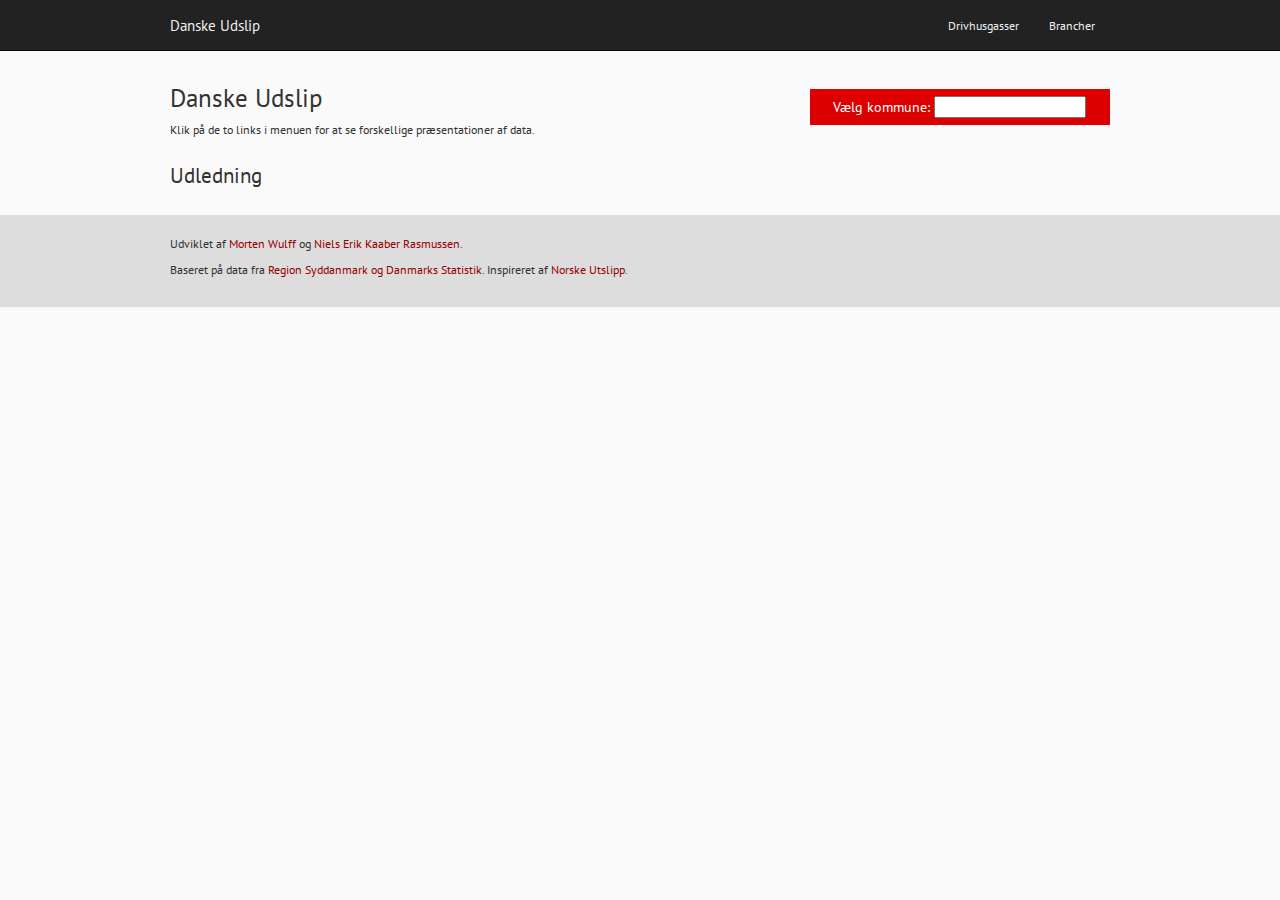
<file: html/index.html>
<!DOCTYPE html>
<html>
  <head>
    <title>Danske Udslip</title>
    <meta charset="utf-8">
    <meta name="viewport" content="width=device-width, initial-scale=1">
    <style type="text/css" media="all">@import url('./emissions.css');</style>
    <script src="http://code.jquery.com/jquery-1.11.0.min.js"></script>
    <script src="http://d3js.org/d3.v3.min.js"></script>
    <script src="./index.js"></script>
  </head>
  <body>

    <!-- !Navigation -->
    <nav class="navbar navbar-inverse navbar-static-top" role="navigation">
      <div class="container">
        <div class="navbar-header">
          <button type="button" class="navbar-toggle" data-toggle="collapse" data-target="#navbar-collapse">
            <span class="sr-only">Toggle navigation</span>
            <span class="icon-bar"></span>
            <span class="icon-bar"></span>
            <span class="icon-bar"></span>
          </button>
          <a class="navbar-brand" href="./">Danske Udslip</a>
        </div>
        <div class="collapse navbar-collapse navbar-right" id="navbar-collapse">
          <ul class="nav navbar-nav">
            <li><a href="emissions.html">Drivhusgasser</a></li>
            <li><a href="industries.html">Brancher</a></li>
          </ul>
        </div>
      </div>
    </nav>

    <!-- !Emissions type -->
    <div class="container">
      <div class="row">
        <div class="col-md-6">
          <h2>Danske Udslip</h2>
          <p>Klik på de to links i menuen for at se forskellige præsentationer af data.</p>
        </div>
        <div class="col-md-4 col-md-offset-2 filter">
          <div class="wrapper text-center">
            Vælg kommune:
            <select id="filter">
              <option value="all">Alle</option>
              <optgroup label="Populære">
                <option value="101">København</option>
                <option value="751">Aarhus</option>
                <option value="461">Odense</option>
                <option value="851">Aalborg</option>
              </optgroup>
              <optgroup label="Alle">
                <option value="580">Aabenraa</option>
                <option value="165">Albertslund</option>
                <option value="201">Allerød</option>
                <option value="420">Assens</option>
                <option value="151">Ballerup</option>
                <option value="530">Billund</option>
                <option value="400">Bornholm</option>
                <option value="153">Brøndby</option>
                <option value="810">Brønderslev</option>
                <option value="155">Dragør</option>
                <option value="240">Egedal</option>
                <option value="561">Esbjerg</option>
                <option value="430">Faaborg-Midtfyn</option>
                <option value="563">Fanø</option>
                <option value="710">Favrskov</option>
                <option value="320">Faxe</option>
                <option value="210">Fredensborg</option>
                <option value="607">Fredericia</option>
                <option value="147">Frederiksberg</option>
                <option value="813">Frederikshavn</option>
                <option value="250">Frederikssund</option>
                <option value="190">Furesø</option>
                <option value="157">Gentofte</option>
                <option value="159">Gladsaxe</option>
                <option value="161">Glostrup</option>
                <option value="253">Greve</option>
                <option value="270">Gribskov</option>
                <option value="376">Guldborgsund</option>
                <option value="510">Haderslev</option>
                <option value="260">Halsnæs</option>
                <option value="766">Hedensted</option>
                <option value="217">Helsingør</option>
                <option value="163">Herlev</option>
                <option value="657">Herning</option>
                <option value="219">Hillerød</option>
                <option value="860">Hjørring</option>
                <option value="316">Holbæk</option>
                <option value="661">Holstebro</option>
                <option value="615">Horsens</option>
                <option value="167">Hvidovre</option>
                <option value="169">Høje-Taastrup</option>
                <option value="223">Hørsholm</option>
                <option value="756">Ikast-Brande</option>
                <option value="183">Ishøj</option>
                <option value="849">Jammerbugt</option>
                <option value="326">Kalundborg</option>
                <option value="440">Kerteminde</option>
                <option value="621">Kolding</option>
                <option value="259">Køge</option>
                <option value="482">Langeland</option>
                <option value="350">Lejre</option>
                <option value="665">Lemvig</option>
                <option value="360">Lolland</option>
                <option value="173">Lyngby-Taarbæk</option>
                <option value="825">Læsø</option>
                <option value="846">Mariagerfjord</option>
                <option value="410">Middelfart</option>
                <option value="773">Morsø</option>
                <option value="707">Norddjurs</option>
                <option value="480">Nordfyns</option>
                <option value="450">Nyborg</option>
                <option value="370">Næstved</option>
                <option value="727">Odder</option>
                <option value="306">Odsherred</option>
                <option value="730">Randers</option>
                <option value="840">Rebild</option>
                <option value="760">Ringkøbing-Skjern</option>
                <option value="329">Ringsted</option>
                <option value="265">Roskilde</option>
                <option value="230">Rudersdal</option>
                <option value="175">Rødovre</option>
                <option value="741">Samsø</option>
                <option value="740">Silkeborg</option>
                <option value="746">Skanderborg</option>
                <option value="779">Skive</option>
                <option value="329">Slagelse</option>
                <option value="269">Solrød</option>
                <option value="340">Sorø</option>
                <option value="336">Stevns</option>
                <option value="671">Struer</option>
                <option value="479">Svendborg</option>
                <option value="706">Syddjurs</option>
                <option value="540">Sønderborg</option>
                <option value="787">Thisted</option>
                <option value="185">Tårnby</option>
                <option value="550">Tønder</option>
                <option value="187">Vallensbæk</option>
                <option value="573">Varde</option>
                <option value="575">Vejen</option>
                <option value="630">Vejle</option>
                <option value="793">Vesthimmerlands</option>
                <option value="791">Viborg</option>
                <option value="390">Vordingborg</option>
                <option value="492">Ærø</option>
              </optgroup>
            </select>
          </div>
        </div>
      </div>
      <div class="row emissions-type">
        <div class="col-md-12">
          <h3>Udledning</h3>
          <div id="stacked" class="chart-stacked"></div>
        </div>
      </div>
    </div>

    <!-- !Emissions front page -->

    <footer>
      <div class="container">
        <div class="row">
          <div class="col-md-12">
            <div id="footer">
              <p>
                Udviklet af <a href="http://ratatosk.net/">Morten Wulff</a> og <a href="http://www.buhlrasmussen.eu">Niels Erik Kaaber Rasmussen</a>.
              </p>
              <p>
                Baseret på data fra <a href="http://www.detgodeliv.regionsyddanmark.dk/talbank/talbank">Region Syddanmark og Danmarks Statistik</a>. Inspireret af <a href="http://www.norskeutslipp.no/">Norske Utslipp</a>.
              </p>
            </div>
          </div>
        </div>
      </div>
    </footer>

  </body>
</html>
</file>
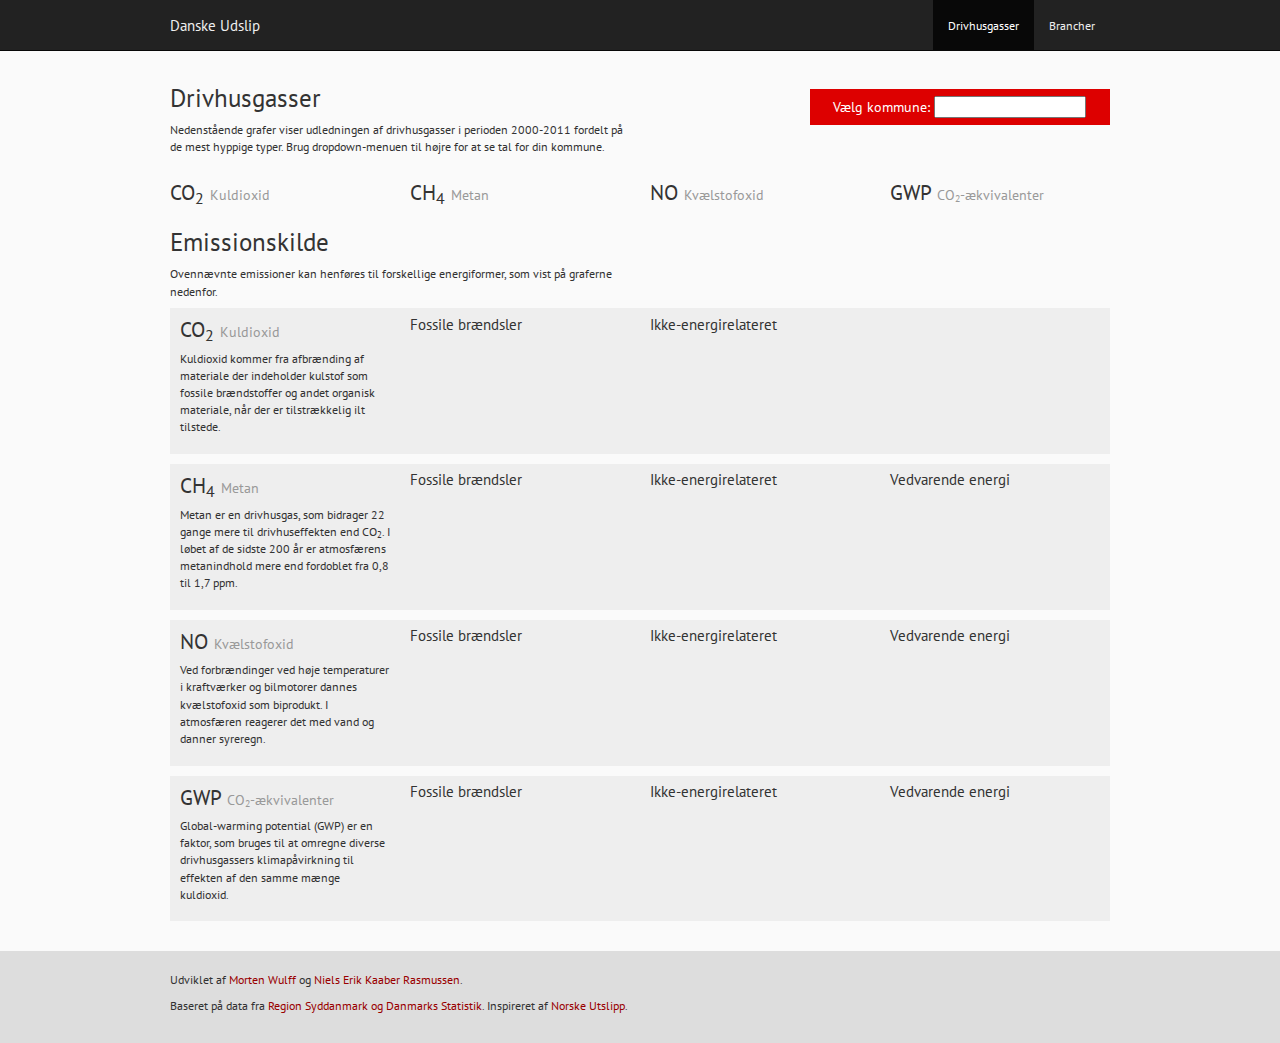
<file: html/emissions.html>
<!DOCTYPE html>
<html>
  <head>
    <title>Danske Udslip – Drivhusgasser</title>
    <meta charset="utf-8">
    <meta name="viewport" content="width=device-width, initial-scale=1">
    <style type="text/css" media="all">@import url('./emissions.css');</style>
    <script src="http://code.jquery.com/jquery-1.11.0.min.js"></script>
    <script src="http://d3js.org/d3.v3.min.js"></script>
    <script src="./emissions.js"></script>
  </head>
  <body>

    <!-- !Navigation -->
    <nav class="navbar navbar-inverse navbar-static-top" role="navigation">
      <div class="container">
        <div class="navbar-header">
          <button type="button" class="navbar-toggle" data-toggle="collapse" data-target="#navbar-collapse">
            <span class="sr-only">Toggle navigation</span>
            <span class="icon-bar"></span>
            <span class="icon-bar"></span>
            <span class="icon-bar"></span>
          </button>
          <a class="navbar-brand" href="./">Danske Udslip</a>
        </div>
        <div class="collapse navbar-collapse navbar-right" id="navbar-collapse">
          <ul class="nav navbar-nav">
            <li class="active"><a href="emissions.html">Drivhusgasser</a></li>
            <li><a href="industries.html">Brancher</a></li>
          </ul>
        </div>
      </div>
    </nav>

    <!-- !Emissions type -->
    <div class="container">
      <div class="row">
        <div class="col-md-6">
          <h2>Drivhusgasser</h2>
          <p>Nedenstående grafer viser udledningen af drivhusgasser i perioden 2000-2011 fordelt på de mest hyppige typer. Brug dropdown-menuen til højre for at se tal for din kommune.</p>
        </div>
        <div class="col-md-4 col-md-offset-2 filter">
          <div class="wrapper text-center">
            Vælg kommune:
            <select id="filter">
              <option value="all">Alle</option>
              <optgroup label="Populære">
                <option value="101">København</option>
                <option value="751">Aarhus</option>
                <option value="461">Odense</option>
                <option value="851">Aalborg</option>
              </optgroup>
              <optgroup label="Alle">
                <option value="580">Aabenraa</option>
                <option value="165">Albertslund</option>
                <option value="201">Allerød</option>
                <option value="420">Assens</option>
                <option value="151">Ballerup</option>
                <option value="530">Billund</option>
                <option value="400">Bornholm</option>
                <option value="153">Brøndby</option>
                <option value="810">Brønderslev</option>
                <option value="155">Dragør</option>
                <option value="240">Egedal</option>
                <option value="561">Esbjerg</option>
                <option value="430">Faaborg-Midtfyn</option>
                <option value="563">Fanø</option>
                <option value="710">Favrskov</option>
                <option value="320">Faxe</option>
                <option value="210">Fredensborg</option>
                <option value="607">Fredericia</option>
                <option value="147">Frederiksberg</option>
                <option value="813">Frederikshavn</option>
                <option value="250">Frederikssund</option>
                <option value="190">Furesø</option>
                <option value="157">Gentofte</option>
                <option value="159">Gladsaxe</option>
                <option value="161">Glostrup</option>
                <option value="253">Greve</option>
                <option value="270">Gribskov</option>
                <option value="376">Guldborgsund</option>
                <option value="510">Haderslev</option>
                <option value="260">Halsnæs</option>
                <option value="766">Hedensted</option>
                <option value="217">Helsingør</option>
                <option value="163">Herlev</option>
                <option value="657">Herning</option>
                <option value="219">Hillerød</option>
                <option value="860">Hjørring</option>
                <option value="316">Holbæk</option>
                <option value="661">Holstebro</option>
                <option value="615">Horsens</option>
                <option value="167">Hvidovre</option>
                <option value="169">Høje-Taastrup</option>
                <option value="223">Hørsholm</option>
                <option value="756">Ikast-Brande</option>
                <option value="183">Ishøj</option>
                <option value="849">Jammerbugt</option>
                <option value="326">Kalundborg</option>
                <option value="440">Kerteminde</option>
                <option value="621">Kolding</option>
                <option value="259">Køge</option>
                <option value="482">Langeland</option>
                <option value="350">Lejre</option>
                <option value="665">Lemvig</option>
                <option value="360">Lolland</option>
                <option value="173">Lyngby-Taarbæk</option>
                <option value="825">Læsø</option>
                <option value="846">Mariagerfjord</option>
                <option value="410">Middelfart</option>
                <option value="773">Morsø</option>
                <option value="707">Norddjurs</option>
                <option value="480">Nordfyns</option>
                <option value="450">Nyborg</option>
                <option value="370">Næstved</option>
                <option value="727">Odder</option>
                <option value="306">Odsherred</option>
                <option value="730">Randers</option>
                <option value="840">Rebild</option>
                <option value="760">Ringkøbing-Skjern</option>
                <option value="329">Ringsted</option>
                <option value="265">Roskilde</option>
                <option value="230">Rudersdal</option>
                <option value="175">Rødovre</option>
                <option value="741">Samsø</option>
                <option value="740">Silkeborg</option>
                <option value="746">Skanderborg</option>
                <option value="779">Skive</option>
                <option value="329">Slagelse</option>
                <option value="269">Solrød</option>
                <option value="340">Sorø</option>
                <option value="336">Stevns</option>
                <option value="671">Struer</option>
                <option value="479">Svendborg</option>
                <option value="706">Syddjurs</option>
                <option value="540">Sønderborg</option>
                <option value="787">Thisted</option>
                <option value="185">Tårnby</option>
                <option value="550">Tønder</option>
                <option value="187">Vallensbæk</option>
                <option value="573">Varde</option>
                <option value="575">Vejen</option>
                <option value="630">Vejle</option>
                <option value="793">Vesthimmerlands</option>
                <option value="791">Viborg</option>
                <option value="390">Vordingborg</option>
                <option value="492">Ærø</option>
              </optgroup>
            </select>
          </div>
        </div>
      </div>
      <div class="row emissions-type">
        <div class="col-md-3">
          <h3>CO<sub>2</sub> <small>Kuldioxid</small></h3>
          <div id="type-co2" class="chart-type"></div>
        </div>
        <div class="col-md-3">
          <h3>CH<sub>4</sub> <small>Metan</small></h3>
          <div id="type-ch4" class="chart-type"></div>
        </div>
        <div class="col-md-3">
          <h3>NO <small>Kvælstofoxid</small></h3>
          <div id="type-no" class="chart-type"></div>
        </div>
        <div class="col-md-3">
          <h3>GWP <small>CO<sub>2</sub>-ækvivalenter</small></h3>
          <div id="type-gwp" class="chart-type"></div>
        </div>
      </div>
    </div>

    <!-- !Emissions source -->
    <div class="container container-source">
      <div class="row">
        <div class="col-md-6">
          <h2>Emissionskilde</h2>
          <p>Ovennævnte emissioner kan henføres til forskellige energiformer, som vist på graferne nedenfor.</p>
        </div>
      </div>
      <section>
        <div class="row emission-source-co2">
          <div class="col-md-3 description">
            <h3>CO<sub>2</sub> <small>Kuldioxid</small></h3>
            <p>
              Kuldioxid kommer fra afbrænding af materiale der indeholder kulstof som fossile brændstoffer og andet organisk materiale, når der er tilstrækkelig ilt tilstede.
            </p>
          </div>
          <div class="col-md-3">
            <h4>Fossile brændsler</h4>
            <div id="source-fossil_fuels-co2" class="chart-type"></div>
          </div>
          <div class="col-md-3">
            <h4>Ikke-energirelateret</h4>
            <div id="source-unrelated-co2" class="chart-type"></div>
          </div>
        </div>
      </section>
      <section>
        <div class="row emission-source-ch4">
          <div class="col-md-3 description">
            <h3>CH<sub>4</sub> <small>Metan</small></h3>
            <p>
              Metan er en drivhusgas, som bidrager 22 gange mere til drivhuseffekten end CO<sub>2</sub>. I løbet af de sidste 200 år er atmosfærens metanindhold mere end fordoblet fra 0,8 til 1,7 ppm.
            </p>
          </div>
          <div class="col-md-3">
            <h4>Fossile brændsler</h4>
            <div id="source-fossil_fuels-ch4" class="chart-type"></div>
          </div>
          <div class="col-md-3">
            <h4>Ikke-energirelateret</h4>
            <div id="source-unrelated-ch4" class="chart-type"></div>
          </div>
          <div class="col-md-3">
            <h4>Vedvarende energi</h4>
            <div id="source-renewables-ch4" class="chart-type"></div>
          </div>
        </div>
      </section>
      <section>
        <div class="row emission-source-no">
          <div class="col-md-3 description">
            <h3>NO <small>Kvælstofoxid</small></h3>
            <p>
              Ved forbrændinger ved høje temperaturer i kraftværker og bilmotorer dannes kvælstofoxid som biprodukt. I atmosfæren reagerer det med vand og danner syreregn.
            </p>
          </div>
          <div class="col-md-3">
            <h4>Fossile brændsler</h4>
            <div id="source-fossil_fuels-no" class="chart-type"></div>
          </div>
          <div class="col-md-3">
            <h4>Ikke-energirelateret</h4>
            <div id="source-unrelated-no" class="chart-type"></div>
          </div>
          <div class="col-md-3">
            <h4>Vedvarende energi</h4>
            <div id="source-renewables-no" class="chart-type"></div>
          </div>
        </div>
      </section>
      <section>
        <div class="row emission-source-gwp">
          <div class="col-md-3 description">
            <h3>GWP <small>CO<sub>2</sub>-ækvivalenter</small></h3>
            <p>
              Global-warming potential (GWP) er en faktor, som bruges til at omregne diverse drivhusgassers klimapåvirkning til effekten af den samme mænge kuldioxid.
            </p>
          </div>
          <div class="col-md-3">
            <h4>Fossile brændsler</h4>
            <div id="source-fossil_fuels-gwp" class="chart-type"></div>
          </div>
          <div class="col-md-3">
            <h4>Ikke-energirelateret</h4>
            <div id="source-unrelated-gwp" class="chart-type"></div>
          </div>
          <div class="col-md-3">
            <h4>Vedvarende energi</h4>
            <div id="source-renewables-gwp" class="chart-type"></div>
          </div>
        </div>
      </section>
    </div>

    <footer>
      <div class="container">
        <div class="row">
          <div class="col-md-12">
            <div id="footer">
              <p>
                Udviklet af <a href="http://ratatosk.net/">Morten Wulff</a> og <a href="http://www.buhlrasmussen.eu">Niels Erik Kaaber Rasmussen</a>.
              </p>
              <p>
                Baseret på data fra <a href="http://www.detgodeliv.regionsyddanmark.dk/talbank/talbank">Region Syddanmark og Danmarks Statistik</a>. Inspireret af <a href="http://www.norskeutslipp.no/">Norske Utslipp</a>.
              </p>
            </div>
          </div>
        </div>
      </div>
    </footer>

  </body>
</html>
</file>
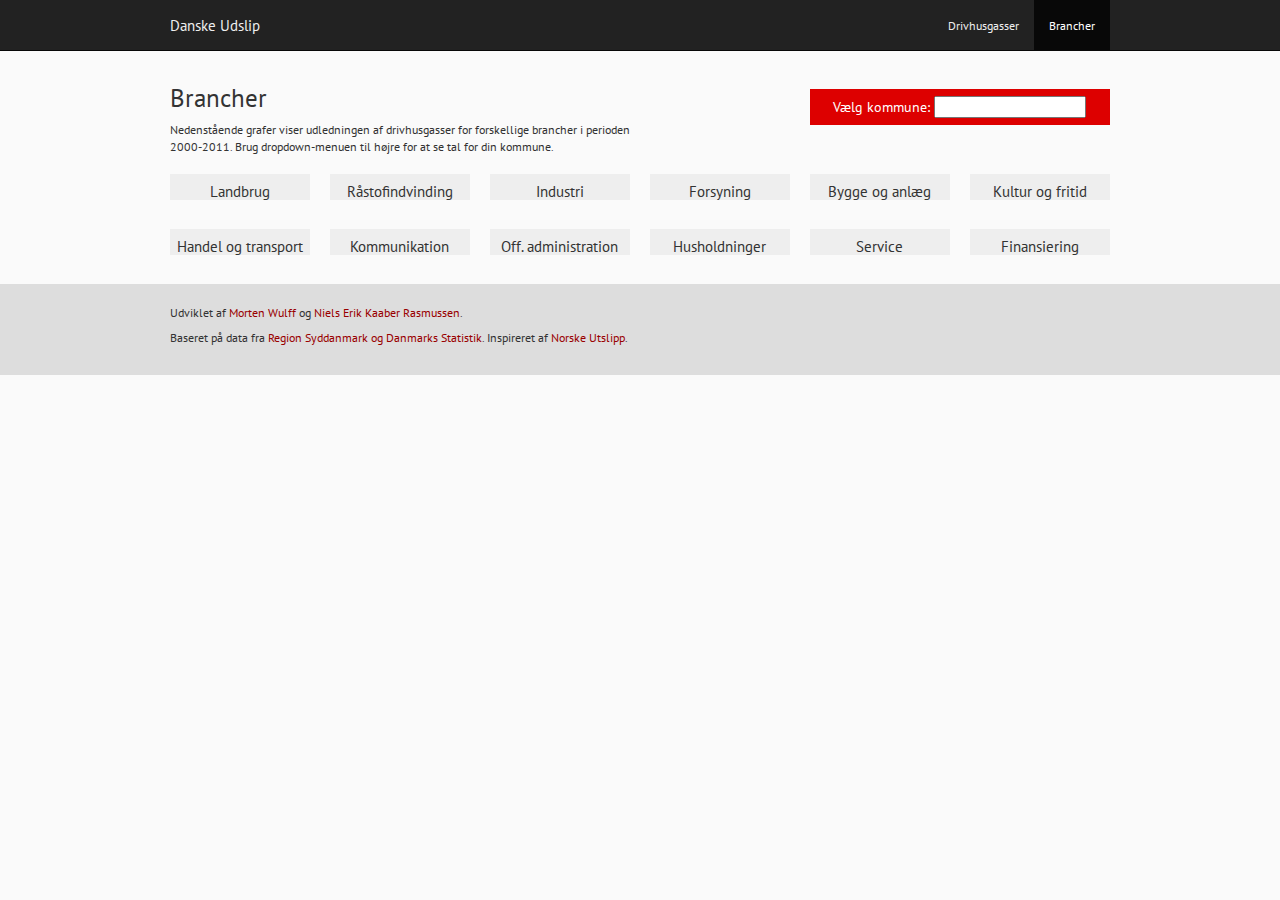
<file: html/industries.html>
<!DOCTYPE html>
<html>
  <head>
    <title>Danske Udslip – Brancher</title>
    <meta charset="utf-8">
    <meta name="viewport" content="width=device-width, initial-scale=1">
    <style type="text/css" media="all">@import url('./emissions.css');</style>
    <script src="http://code.jquery.com/jquery-1.11.0.min.js"></script>
    <script src="http://d3js.org/d3.v3.min.js"></script>
    <script src="./industries.js"></script>
  </head>
  <body>

    <!-- !Navigation -->
    <nav class="navbar navbar-inverse navbar-static-top" role="navigation">
      <div class="container">
        <div class="navbar-header">
          <button type="button" class="navbar-toggle" data-toggle="collapse" data-target="#navbar-collapse">
            <span class="sr-only">Toggle navigation</span>
            <span class="icon-bar"></span>
            <span class="icon-bar"></span>
            <span class="icon-bar"></span>
          </button>
          <a class="navbar-brand" href="./">Danske Udslip</a>
        </div>
        <div class="collapse navbar-collapse navbar-right" id="navbar-collapse">
          <ul class="nav navbar-nav">
            <li><a href="emissions.html">Drivhusgasser</a></li>
            <li class="active"><a href="industries.html">Brancher</a></li>
          </ul>
        </div>
      </div>
    </nav>

    <!-- !Emissions type -->
    <div class="container">
      <div class="row">
        <div class="col-md-6">
          <h2>Brancher</h2>
          <p>Nedenstående grafer viser udledningen af drivhusgasser for forskellige brancher i perioden 2000-2011. Brug dropdown-menuen til højre for at se tal for din kommune.</p>
        </div>
        <div class="col-md-4 col-md-offset-2 filter">
          <div class="wrapper text-center">
            Vælg kommune:
            <select id="filter">
              <option value="all">Alle</option>
              <optgroup label="Populære">
                <option value="101">København</option>
                <option value="751">Aarhus</option>
                <option value="461">Odense</option>
                <option value="851">Aalborg</option>
              </optgroup>
              <optgroup label="Alle">
                <option value="580">Aabenraa</option>
                <option value="165">Albertslund</option>
                <option value="201">Allerød</option>
                <option value="420">Assens</option>
                <option value="151">Ballerup</option>
                <option value="530">Billund</option>
                <option value="400">Bornholm</option>
                <option value="153">Brøndby</option>
                <option value="810">Brønderslev</option>
                <option value="155">Dragør</option>
                <option value="240">Egedal</option>
                <option value="561">Esbjerg</option>
                <option value="430">Faaborg-Midtfyn</option>
                <option value="563">Fanø</option>
                <option value="710">Favrskov</option>
                <option value="320">Faxe</option>
                <option value="210">Fredensborg</option>
                <option value="607">Fredericia</option>
                <option value="147">Frederiksberg</option>
                <option value="813">Frederikshavn</option>
                <option value="250">Frederikssund</option>
                <option value="190">Furesø</option>
                <option value="157">Gentofte</option>
                <option value="159">Gladsaxe</option>
                <option value="161">Glostrup</option>
                <option value="253">Greve</option>
                <option value="270">Gribskov</option>
                <option value="376">Guldborgsund</option>
                <option value="510">Haderslev</option>
                <option value="260">Halsnæs</option>
                <option value="766">Hedensted</option>
                <option value="217">Helsingør</option>
                <option value="163">Herlev</option>
                <option value="657">Herning</option>
                <option value="219">Hillerød</option>
                <option value="860">Hjørring</option>
                <option value="316">Holbæk</option>
                <option value="661">Holstebro</option>
                <option value="615">Horsens</option>
                <option value="167">Hvidovre</option>
                <option value="169">Høje-Taastrup</option>
                <option value="223">Hørsholm</option>
                <option value="756">Ikast-Brande</option>
                <option value="183">Ishøj</option>
                <option value="849">Jammerbugt</option>
                <option value="326">Kalundborg</option>
                <option value="440">Kerteminde</option>
                <option value="621">Kolding</option>
                <option value="259">Køge</option>
                <option value="482">Langeland</option>
                <option value="350">Lejre</option>
                <option value="665">Lemvig</option>
                <option value="360">Lolland</option>
                <option value="173">Lyngby-Taarbæk</option>
                <option value="825">Læsø</option>
                <option value="846">Mariagerfjord</option>
                <option value="410">Middelfart</option>
                <option value="773">Morsø</option>
                <option value="707">Norddjurs</option>
                <option value="480">Nordfyns</option>
                <option value="450">Nyborg</option>
                <option value="370">Næstved</option>
                <option value="727">Odder</option>
                <option value="306">Odsherred</option>
                <option value="730">Randers</option>
                <option value="840">Rebild</option>
                <option value="760">Ringkøbing-Skjern</option>
                <option value="329">Ringsted</option>
                <option value="265">Roskilde</option>
                <option value="230">Rudersdal</option>
                <option value="175">Rødovre</option>
                <option value="741">Samsø</option>
                <option value="740">Silkeborg</option>
                <option value="746">Skanderborg</option>
                <option value="779">Skive</option>
                <option value="329">Slagelse</option>
                <option value="269">Solrød</option>
                <option value="340">Sorø</option>
                <option value="336">Stevns</option>
                <option value="671">Struer</option>
                <option value="479">Svendborg</option>
                <option value="706">Syddjurs</option>
                <option value="540">Sønderborg</option>
                <option value="787">Thisted</option>
                <option value="185">Tårnby</option>
                <option value="550">Tønder</option>
                <option value="187">Vallensbæk</option>
                <option value="573">Varde</option>
                <option value="575">Vejen</option>
                <option value="630">Vejle</option>
                <option value="793">Vesthimmerlands</option>
                <option value="791">Viborg</option>
                <option value="390">Vordingborg</option>
                <option value="492">Ærø</option>
              </optgroup>
            </select>
          </div>
        </div>
      </div>
    </div>

    <!-- !Emissions industry -->
    <div class="container container-industry">
      <div class="row tiles">
        <div class="col-md-2 percentage">
          <div class="wrapper">
            <h4 class="text-center">Landbrug</h4>
            <div id="industry-agriculture" class="chart-industry"></div>
          </div>
        </div>
        <div class="col-md-2 percentage">
          <div class="wrapper">
            <h4 class="text-center">Råstofindvinding</h4>
            <div id="industry-rawmaterials" class="chart-industry"></div>
          </div>
        </div>
        <div class="col-md-2 percentage">
          <div class="wrapper">
            <h4 class="text-center">Industri</h4>
            <div id="industry-industry" class="chart-industry"></div>
          </div>
        </div>
        <div class="col-md-2 percentage">
          <div class="wrapper">
            <h4 class="text-center">Forsyning</h4>
            <div id="industry-utilities" class="chart-industry"></div>
          </div>
        </div>
        <div class="col-md-2 percentage">
          <div class="wrapper">
            <h4 class="text-center">Bygge og anlæg</h4>
            <div id="industry-construction" class="chart-industry"></div>
          </div>
        </div>
        <div class="col-md-2 percentage">
          <div class="wrapper">
            <h4 class="text-center">Kultur og fritid</h4>
            <div id="industry-culture" class="chart-industry"></div>
          </div>
        </div>
      </div>
      <div class="row tiles last">
        <div class="col-md-2 percentage">
          <div class="wrapper">
            <h4 class="text-center">Handel og transport</h4>
            <div id="industry-transport" class="chart-industry"></div>
          </div>
        </div>
        <div class="col-md-2 percentage">
          <div class="wrapper">
            <h4 class="text-center">Kommunikation</h4>
            <div id="industry-communication" class="chart-industry"></div>
          </div>
        </div>
        <div class="col-md-2 percentage">
          <div class="wrapper">
            <h4 class="text-center">Off. administration</h4>
            <div id="industry-government" class="chart-industry"></div>
          </div>
        </div>
        <div class="col-md-2 percentage">
          <div class="wrapper">
            <h4 class="text-center">Husholdninger</h4>
            <div id="industry-households" class="chart-industry"></div>
          </div>
        </div>
        <div class="col-md-2 percentage">
          <div class="wrapper">
            <h4 class="text-center">Service</h4>
            <div id="industry-service" class="chart-industry"></div>
          </div>
        </div>
        <div class="col-md-2 percentage">
          <div class="wrapper">
            <h4 class="text-center">Finansiering</h4>
            <div id="industry-finance" class="chart-industry"></div>
          </div>
        </div>
      </div>
    </div>

    <footer>
      <div class="container">
        <div class="row">
          <div class="col-md-12">
            <div id="footer">
              <p>
                Udviklet af <a href="http://ratatosk.net/">Morten Wulff</a> og <a href="http://www.buhlrasmussen.eu">Niels Erik Kaaber Rasmussen</a>.
              </p>
              <p>
                Baseret på data fra <a href="http://www.detgodeliv.regionsyddanmark.dk/talbank/talbank">Region Syddanmark og Danmarks Statistik</a>. Inspireret af <a href="http://www.norskeutslipp.no/">Norske Utslipp</a>.
              </p>
            </div>
          </div>
        </div>
      </div>
    </footer>

  </body>
</html>
</file>
